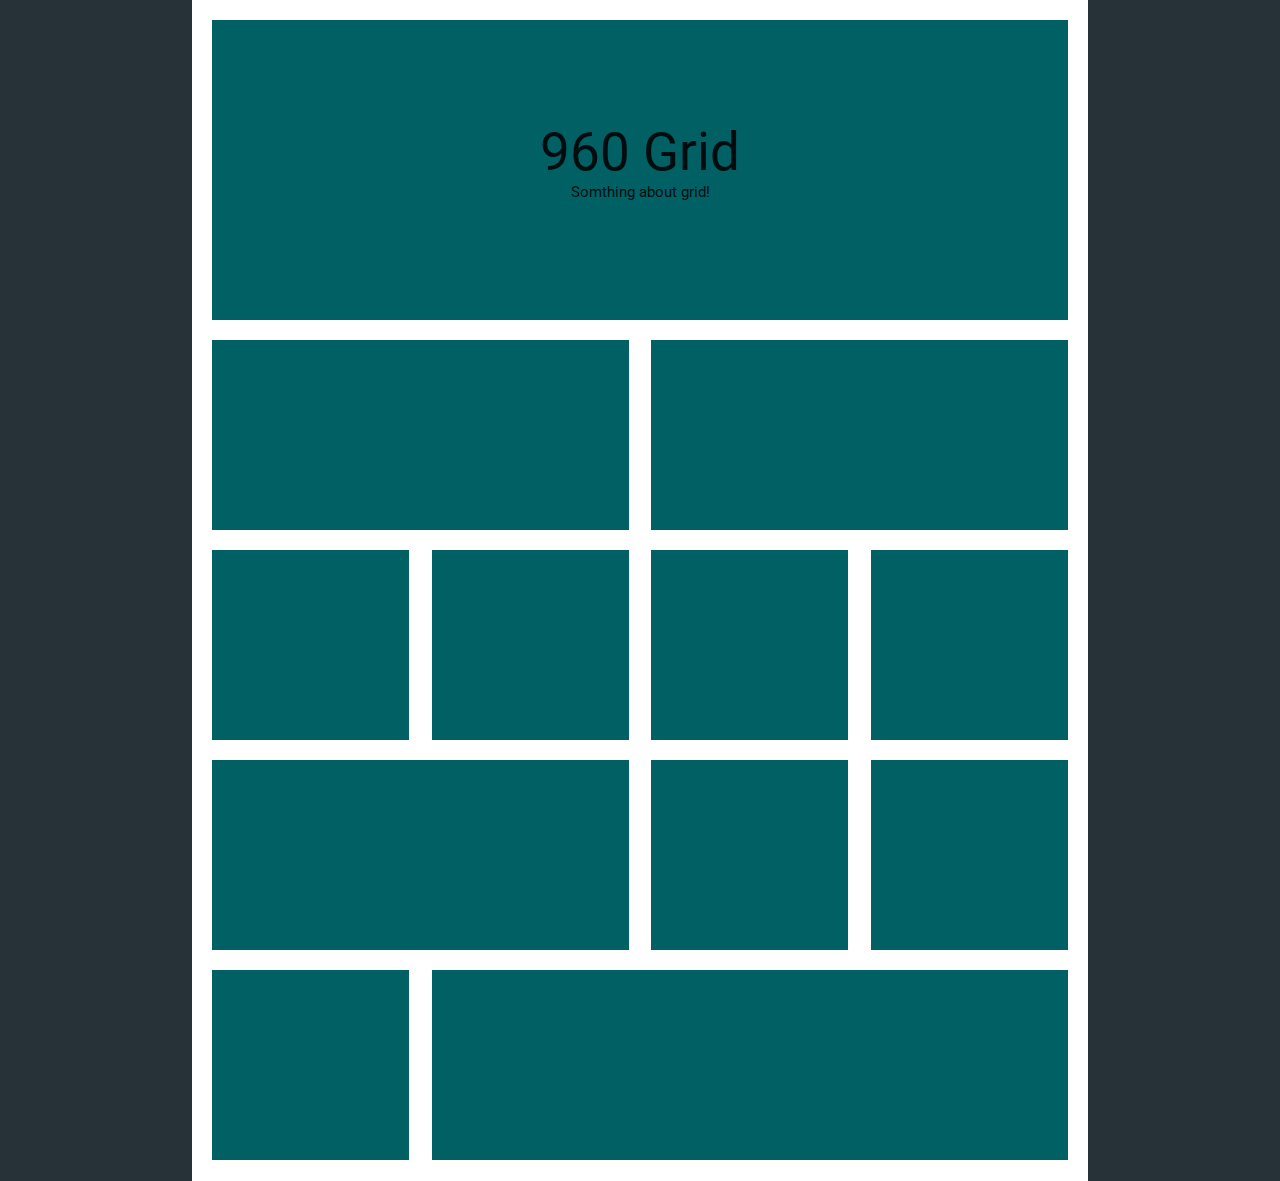
<file: 9.1/index.html>
<!DOCTYPE html>
<html>
<head>
    <!--Import Google Icon Font-->
    <link href="https://fonts.googleapis.com/icon?family=Material+Icons" rel="stylesheet">
    <!--Import materialize.css-->
    <link type="text/css" rel="stylesheet" href="materialize/css/materialize.min.css"  media="screen,projection"/>

    <!--Let browser know website is optimized for mobile-->
    <meta name="viewport" content="width=device-width, initial-scale=1.0"/>
    <link rel="stylesheet" href="materialize/css/style.css">
</head>
<body class="blue-grey darken-4">
<div class="container white"><!--Start container-->
    <div class="bord"><!--Start of border-div-->
        <div class="row"><!--Header-->
            <div class="col l12 m12 s12 name"><div class="input cyan darken-4"><h2>960 Grid</h2><p>Somthing about grid!</p></div></div>
        </div><!--End header-->
        <div class="row"><!--First block, two column-->
            <div class="col l6 m6 s6"><div class="input cyan darken-4"></div></div>
            <div class="col l6 m6 s6"><div class="input cyan darken-4"></div></div>
        </div><!--End of first block, two column-->
        <div class="row"><!--Second block, four column-->
            <div class="col l3 m3 s3"><div class="input cyan darken-4"></div></div>
            <div class="col l3 m3 s3"><div class="input cyan darken-4"></div></div>
            <div class="col l3 m3 s3"><div class="input cyan darken-4"></div></div>
            <div class="col l3 m3 s3"><div class="input cyan darken-4"></div></div>
        </div><!--End of second block, four column-->
        <div class="row"><!--Third block, three column-->
            <div class="col l6 m6 s6"><div class="input cyan darken-4"></div></div>
            <div class="col l3 m3 s3"><div class="input cyan darken-4"></div></div>
            <div class="col l3 m3 s3"><div class="input cyan darken-4"></div></div>
        </div><!--End of third block, three column-->
        <div class="row"><!--Fourth block, two column-->
            <div class="col l3 m3 s3"><div class="input cyan darken-4"></div></div>
            <div class="col l9 m9 s9"><div class="input cyan darken-4"></div></div>
        </div><!--End of fourth block, two column-->
    </div><!--End of border-div-->
</div><!--End container-->
</body>
</html>
</file>
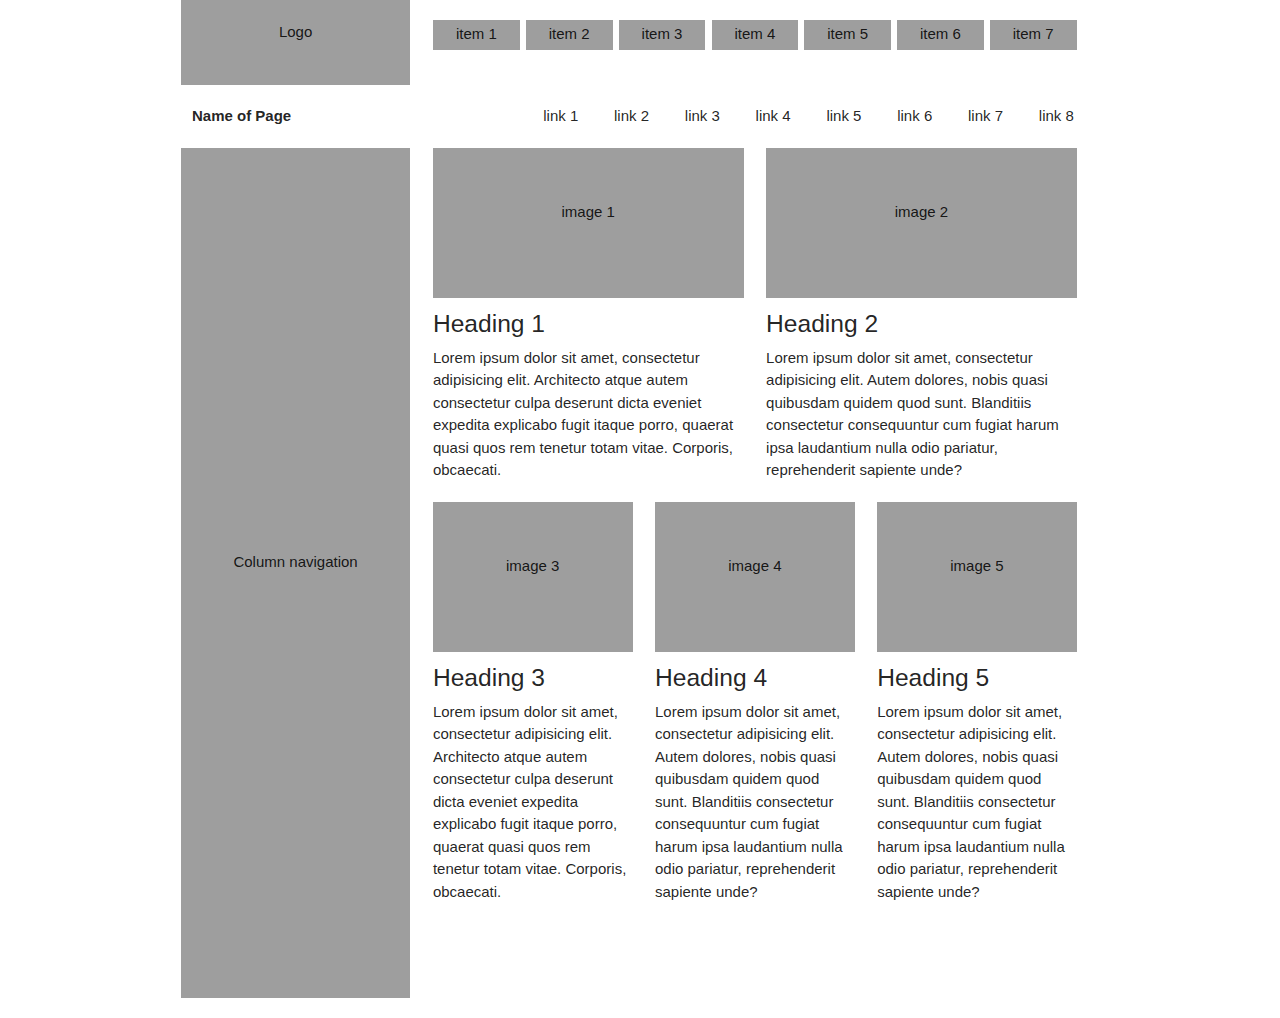
<file: 9.2/index.html>
<!DOCTYPE html>
<html>
<head>
    <!--Import Google Icon Font-->
    <link href="https://fonts.googleapis.com/icon?family=Material+Icons" rel="stylesheet">
    <!--Import materialize.css-->
    <link type="text/css" rel="stylesheet" href="materialize/css/materialize.min.css"  media="screen,projection"/>

    <!--Let browser know website is optimized for mobile-->
    <meta name="viewport" content="width=device-width, initial-scale=1.0"/>
    <link rel="stylesheet" href="materialize/css/style.css">
</head>

<body>
<div class="container"><!--Start container-->
    <div class="row"><!--Start block logo+items-->
        <div class="col s3 grey"><div class="logo center-align valign-wrapper"><p>Logo</p></div></div>
        <div class="col s9 center-align">
            <ul>
                <li class="grey first-item">item 1</li>
                <li class="grey">item 2</li>
                <li class="grey">item 3</li>
                <li class="grey">item 4</li>
                <li class="grey">item 5</li>
                <li class="grey">item 6</li>
                <li class="grey last-item">item 7</li>
            </ul>
        </div>
    </div><!--End block logo+items-->
    <div class="row"><!--Start block name+links-->
        <div class="col s3"><div class="name">
            <b>Name of Page</b>
        </div>
        </div>
        <div class="col s9">
            <ul class="links">
                <li class="first-link">link 1</li>
                <li>link 2</li>
                <li>link 3</li>
                <li>link 4</li>
                <li>link 5</li>
                <li>link 6</li>
                <li>link 7</li>
                <li class="last-link">link 8</li>
            </ul>
        </div>
    </div><!--End block name+links-->
    <div class="row"><!--Start aside block navigation+images an paragraphs-->
        <div class="col s3 grey"><div class="my-navigation valign-wrapper center-align"><p>Column navigation</p></div></div>
        <div class="col s9">
            <div class="col s6"><div class="img grey valign-wrapper center-align"><p>image 1</p></div></div>
            <div class="col s6"><div class="img grey valign-wrapper center-align"><p>image 2</p></div></div>
        </div>
        <div class="col s9">
            <div class="col s6"><div class="text">
                <h5>Heading 1</h5>
                <p>Lorem ipsum dolor sit amet, consectetur adipisicing elit. Architecto atque autem consectetur culpa
                    deserunt dicta eveniet expedita explicabo fugit itaque porro, quaerat quasi quos rem tenetur totam vitae.
                    Corporis, obcaecati.</p>
            </div>
            </div>
            <div class="col s6"><div class="text">
                <h5>Heading 2</h5>
                <p>Lorem ipsum dolor sit amet, consectetur
                    adipisicing elit. Autem dolores, nobis quasi quibusdam quidem quod sunt.
                    Blanditiis consectetur consequuntur cum fugiat harum ipsa laudantium nulla odio pariatur,
                    reprehenderit sapiente unde?</p>
            </div>
            </div>
        </div>
        <div class="col s9">
            <div class="col s4"><div class="img grey valign-wrapper  center-align"><p>image 3</p></div></div>
            <div class="col s4"><div class="img grey valign-wrapper  center-align"><p>image 4</p></div></div>
            <div class="col s4"><div class="img grey valign-wrapper  center-align"><p>image 5</p></div></div>
        </div>
        <div class="col s9">
            <div class="col s4"><div class="text">
                <h5>Heading 3</h5>
                <p>Lorem ipsum dolor sit amet, consectetur adipisicing elit. Architecto atque autem consectetur culpa
                    deserunt dicta eveniet expedita explicabo fugit itaque porro, quaerat quasi quos rem tenetur totam vitae.
                    Corporis, obcaecati.</p>
            </div>
            </div>
            <div class="col s4"><div class="text">
                <h5>Heading 4</h5>
                <p>Lorem ipsum dolor sit amet, consectetur
                    adipisicing elit. Autem dolores, nobis quasi quibusdam quidem quod sunt.
                    Blanditiis consectetur consequuntur cum fugiat harum ipsa laudantium nulla odio pariatur,
                    reprehenderit sapiente unde?</p>
            </div>
            </div>
            <div class="col s4"><div class="text">
                <h5>Heading 5</h5>
                <p>Lorem ipsum dolor sit amet, consectetur
                    adipisicing elit. Autem dolores, nobis quasi quibusdam quidem quod sunt.
                    Blanditiis consectetur consequuntur cum fugiat harum ipsa laudantium nulla odio pariatur,
                    reprehenderit sapiente unde?</p>
            </div>
            </div>
        </div>
    </div><!--End aside block navigation+images an paragraphs-->
</div><!--End container-->
</body>
</html>
</file>
<file: 9.1/materialize/css/style.css>
/*Properties for height*/
.input{
    min-height: 190px;
}
.name .input:first-child{
    min-height: 300px;
}
/*Border properties*/
.bord{
    padding: 20px 20px 1px;
}
/*Text properties*/
h2, p{
    text-align: center;
    margin: 0;
    padding: 0;
}
h2{
    padding-top: 12%;
}
</file>
<file: 9.2/materialize/css/style.css>
/*Common properties*/
*{
    font-family: Tahoma, sans-serif;
    margin: 0;
    padding: 0;
    box-sizing: border-box;
}
.img{
    min-height: 150px;
    width: 100%;
}
p{
    display: block;
    width: 100%;
    margin: 0 0 20px;
}
/*Logo properties*/
.logo{
    min-height: 85px;
}
/*Properties of menu*/
ul{
    margin: 0;
    padding: 0;
}
ul li{
    display: inline-block;
    height: 30px;
    width: 13%;
    margin: 3% 1px;
    line-height: 28px;
}
.links li{
    height: 15px;
    line-height: 15px;
    margin: 0;
    width: 10%;
    text-align: right;
}
ul .first-link{
    margin-left: 90px;
}
.my-navigation{
    height: 850px;
    width: 100%;
    text-align: center;
}
.first-item{
    margin-left: 11px;
}
.last-item{
    margin-right: 11px;
}
</file>
